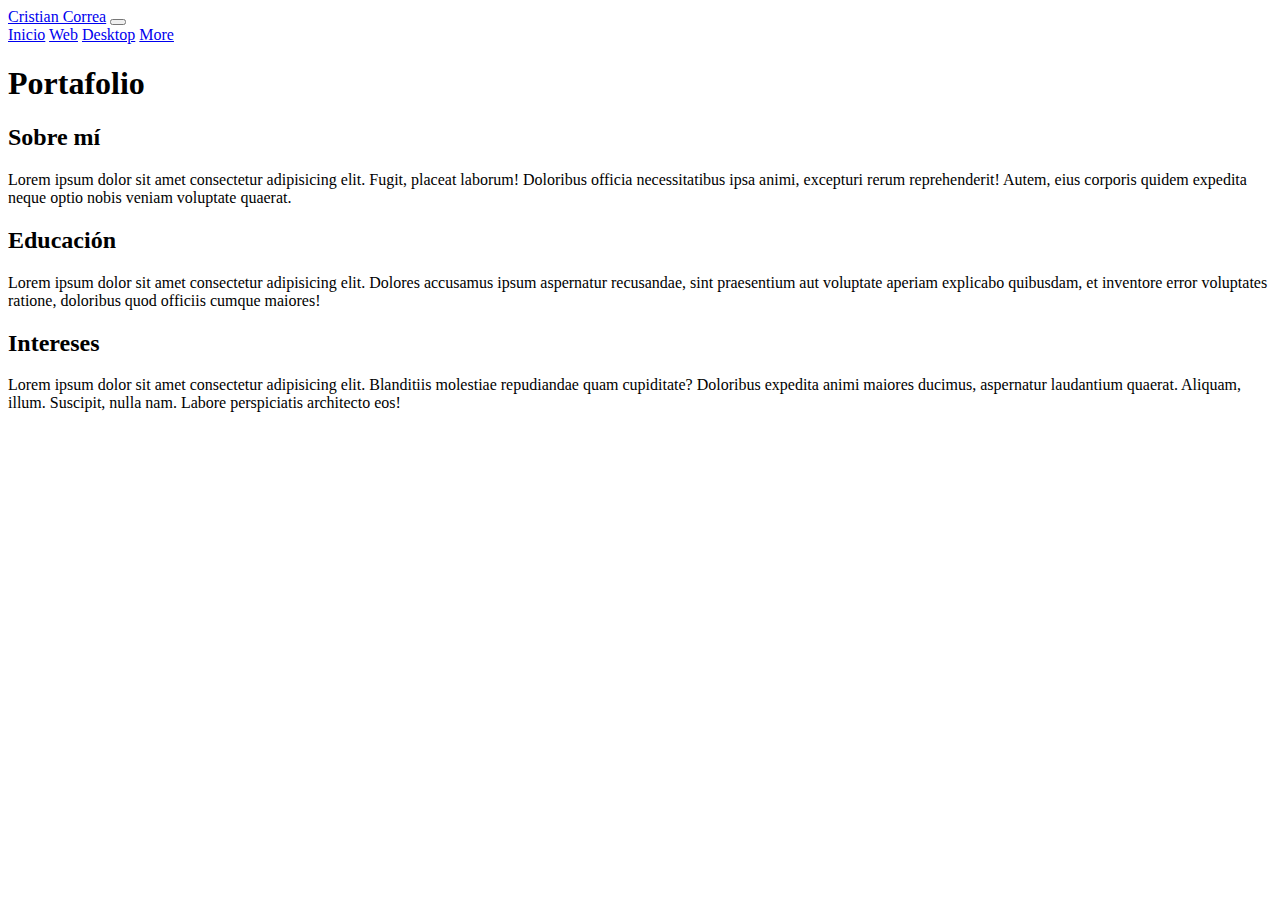
<file: index.html>
<!DOCTYPE html>
<html lang="es">
    <head>
        <meta charset="utf-8">
        <title>Portafolio de Cris</title>
        <link rel="stylesheet" href="">
        <link href="https://cdn.jsdelivr.net/npm/bootstrap@5.2.0-beta1/dist/css/bootstrap.min.css" rel="stylesheet" integrity="sha384-0evHe/X+R7YkIZDRvuzKMRqM+OrBnVFBL6DOitfPri4tjfHxaWutUpFmBp4vmVor" crossorigin="anonymous">
        <script src="https://cdn.jsdelivr.net/npm/bootstrap@5.2.0-beta1/dist/js/bootstrap.bundle.min.js" integrity="sha384-pprn3073KE6tl6bjs2QrFaJGz5/SUsLqktiwsUTF55Jfv3qYSDhgCecCxMW52nD2" crossorigin="anonymous"></script>
    </head>
    
    <body>
        
        <nav class="navbar navbar-expand-lg bg-light">
            <div class="container-fluid">
              <a class="navbar-brand" href="#">Cristian Correa</a>
              <button class="navbar-toggler" type="button" data-bs-toggle="collapse" data-bs-target="#navbarNavAltMarkup" aria-controls="navbarNavAltMarkup" aria-expanded="false" aria-label="Toggle navigation">
                <span class="navbar-toggler-icon"></span>
              </button>
              <nav>
                <div class="nav nav-tabs" id="nav-tab" role="tablist">
                  <a href="index.html" class="nav-link active" aria-selected="true">Inicio</a>
                  <a href="Web/indexWeb.html" class="nav-link" aria-selected="false">Web</a>
                  <a href="Java/cosasJava.html" class="nav-link" aria-selected="false">Desktop</a>
                  <a class="nav-link disabled" aria-selected="false" href="#">More</a>
                </div>
              </nav>
            </div>
          </nav>

        <header>
            <h1 class="main-title">Portafolio</h1>
        </header>

        <section class="info">
            <div class="personal">
                <h2>Sobre mí</h2>
                <p>Lorem ipsum dolor sit amet consectetur adipisicing elit. Fugit, placeat laborum! Doloribus officia necessitatibus ipsa animi, excepturi rerum reprehenderit! Autem, eius corporis quidem expedita neque optio nobis veniam voluptate quaerat.</p>
            </div>

            <div class="estudios">
                <h2>Educación</h2>
                <p>Lorem ipsum dolor sit amet consectetur adipisicing elit. Dolores accusamus ipsum aspernatur recusandae, sint praesentium aut voluptate aperiam explicabo quibusdam, et inventore error voluptates ratione, doloribus quod officiis cumque maiores!</p>
            </div>

            <div class="intereses">
                <h2>Intereses</h2>
                <p>Lorem ipsum dolor sit amet consectetur adipisicing elit. Blanditiis molestiae repudiandae quam cupiditate? Doloribus expedita animi maiores ducimus, aspernatur laudantium quaerat. Aliquam, illum. Suscipit, nulla nam. Labore perspiciatis architecto eos!</p>
            </div>
            

        </section>

       
        
            
    </body>
</html>
</file>
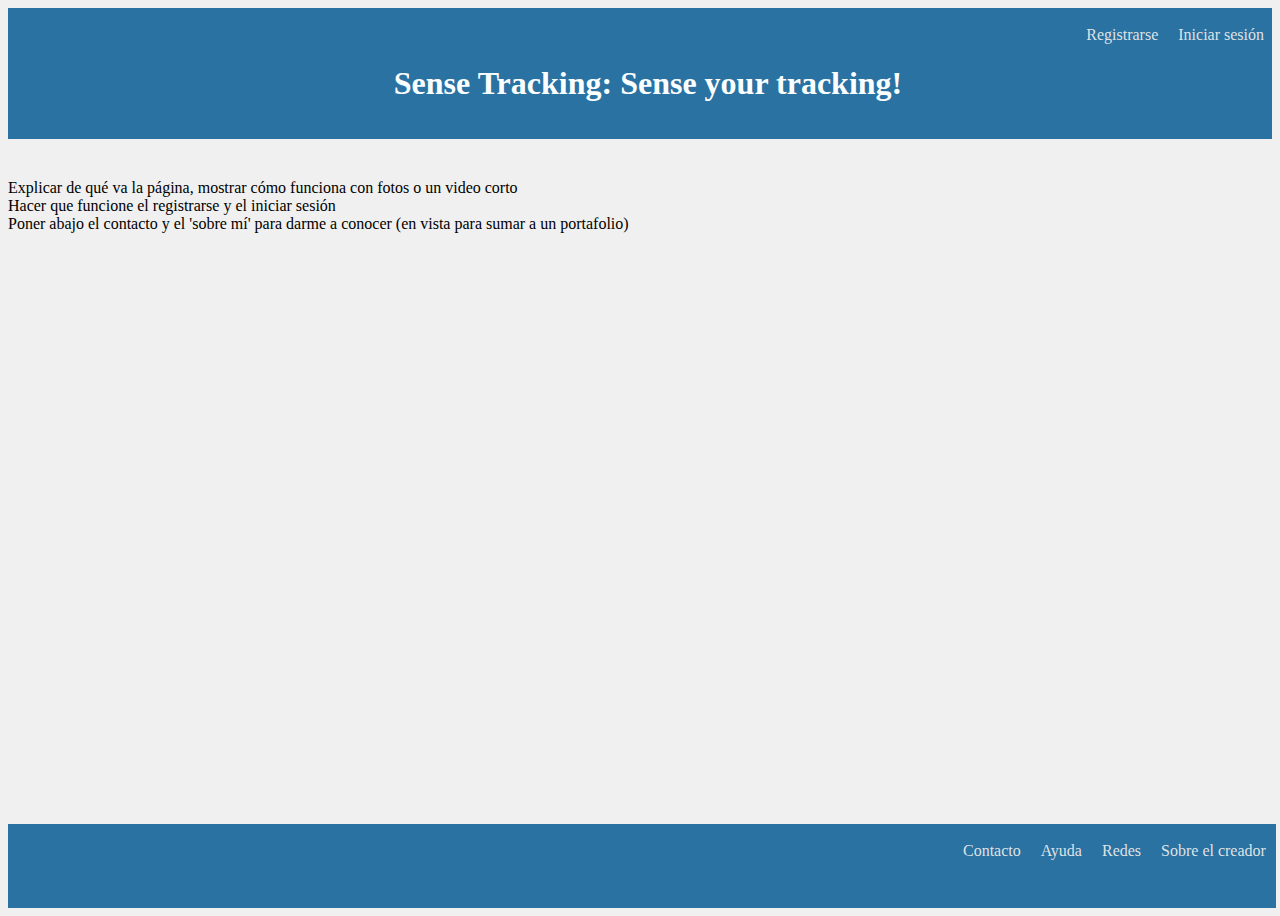
<file: Web/SenseTracking/index.html>
<!DOCTYPE html>
<html lang="en">
<head>
    <meta charset="UTF-8">
    <meta http-equiv="X-UA-Compatible" content="IE=edge">
    <meta name="viewport" content="width=device-width, initial-scale=1.0">
    <title>SenseTracking</title>
    <link rel="stylesheet" href="style.css">
</head>
<body>
    <div class="container">
        <header>
            <ul class="nav nav-bar">
                <li class="nav-item item-left">
                    <a class="nav-link active" aria-current="page" href="registrarse.html">Registrarse</a>
                </li>
                <li class="nav-item item-left">
                    <a class="nav-link" href="iniciar-sesion.html">Iniciar sesión</a>
                </li>
            </ul>
            <h1 class="titulo titulo-principal">Sense Tracking: Sense your tracking!</h1>
        </header>

        <p>Explicar de qué va la página, mostrar cómo funciona con fotos o un video corto <br>
        Hacer que funcione el registrarse y el iniciar sesión <br>
        Poner abajo el contacto y el 'sobre mí' para darme a conocer (en vista para sumar a un portafolio)</p>
        

        <footer class="main-footer footer">
            <div class="main-footer-container">
                <ul class="nav footer-nav">
                    <li class="nav-item item-left">
                        <a class="nav-link-footer active" aria-current="page" href="#">Contacto</a>
                    </li>
                    <li class="nav-item item-left">
                        <a class="nav-link-footer active" aria-current="page" href="#">Ayuda</a>
                    </li>
                    <li class="nav-item item-left">
                        <a class="nav-link-footer active" aria-current="page" href="#">Redes</a>
                    </li>
                    <li class="nav-item item-left">
                        <a class="nav-link-footer active" aria-current="page" href="#">Sobre el creador</a>
                    </li>    
                </ul>
            </div>
        </footer>
    </div>
</body>
</html>
</file>
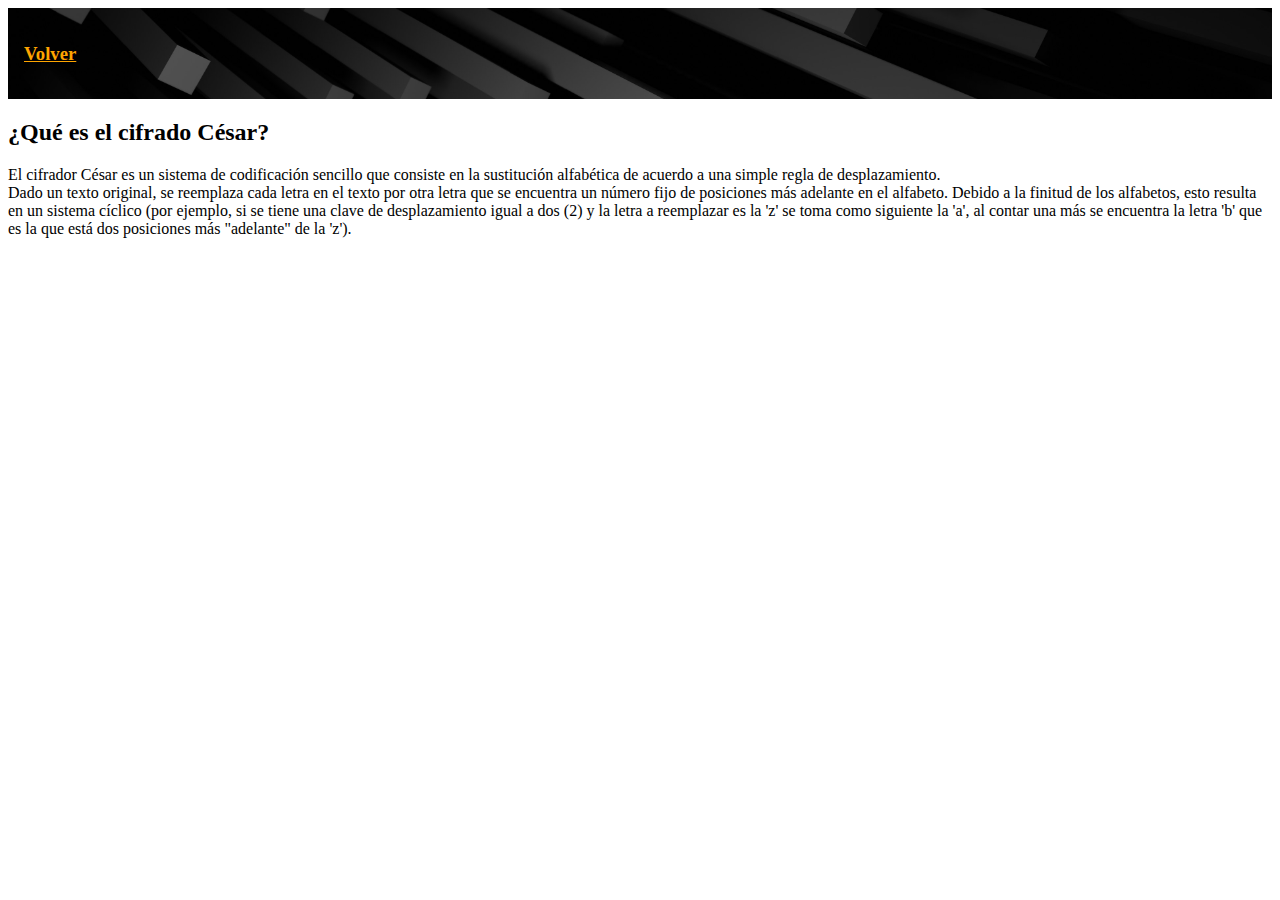
<file: Cifrado/info.html>
<!DOCTYPE html>
<html lang="en">
<head>
    <meta charset="UTF-8">
    <meta http-equiv="X-UA-Compatible" content="IE=edge">
    <meta name="viewport" content="width=device-width, initial-scale=1.0">
    <link rel="stylesheet" href="style.css">
    <title>Cifrado César | ¿Qué es?</title>
</head>

<body>
    <header>
        <h3><a class="info-link" href="main.html">Volver</a></h3>
    </header>
    <section >
        <div class="info-cifrado">
            <h2 id="info">¿Qué es el cifrado César?</h2>

            <p>El cifrador César es un sistema de codificación sencillo que consiste en la sustitución
                alfabética de acuerdo a una simple regla de desplazamiento. 
                <br>Dado un texto original, se reemplaza cada letra en el texto
                por otra letra que se encuentra un número fijo de 
                posiciones más adelante en el alfabeto. Debido a la finitud de los alfabetos, esto resulta
                en un sistema cíclico (por ejemplo, si se tiene una clave de desplazamiento igual a dos (2)
                y la letra a reemplazar es la 'z' se toma como siguiente la 'a', al contar una más se encuentra
                la letra 'b' que es la que está dos posiciones más "adelante" de la 'z').
            </p>
        </div>
    </section>  
</body>
</html>
</file>
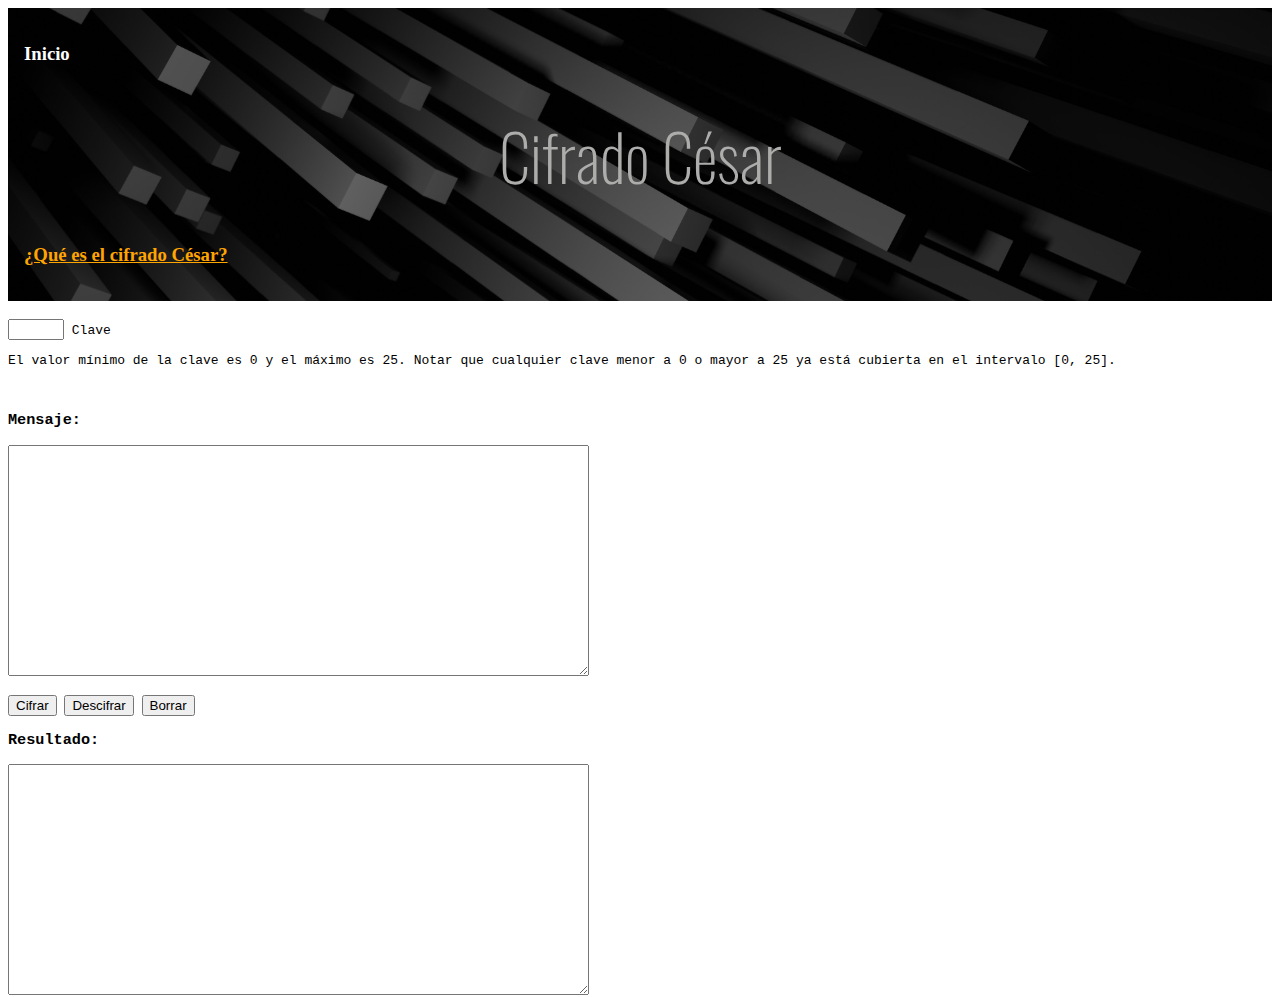
<file: Cifrado/main.html>
<!DOCTYPE html>
<html>
    <head>
        <meta charset="utf-8">
        <meta name="description" content="Implementación Web de cifrado césar-">
        <link rel="stylesheet" href="style.css">
        <script src="cifrado.js" defer></script> 
        <title>Cifrado César</title>
    </head>

    <body>
        <header>
            <nav class="links">
                <h3><a class="link" href="../index.html">Inicio</a></h3>
            </nav>
            <h1 class="titulo">Cifrado César</h1>
            <h3><a class="info-link" href="info.html">¿Qué es el cifrado César?</a></h3>
        </header>
        
        <br>

        <form class="form">
            <section class="opcion-clave input">
                <input type="number" id="clave" name="clave" min="0" max="25" required>
                <label for="clave">Clave</label>
                <p>El valor mínimo de la clave es 0 y el máximo es 25. Notar que cualquier clave menor a 0
                    o mayor a 25 ya está cubierta en el intervalo [0, 25].
                </p>
                <br>
            </section>

            <section class="msj">
                <div>
                    <h3 class="subtitulo">Mensaje:</h3>
                   
                    <textarea id="mensaje" name="entrada" rows="15" cols="70" required></textarea>
                    <br><br>
                </div>
                
                <button type="button" id="cifrar">Cifrar</button>
                <button type="button" id="descifrar">Descifrar</button>
                <button type="reset">Borrar</button>

                <div>
                    <h3 class="subtitulo">Resultado:</h3>
                    <textarea id="resultado" name="salida" rows="15" cols="70"></textarea>    
                </div>
            </section>
        </form>
        
        
    </body>

</html>
</file>
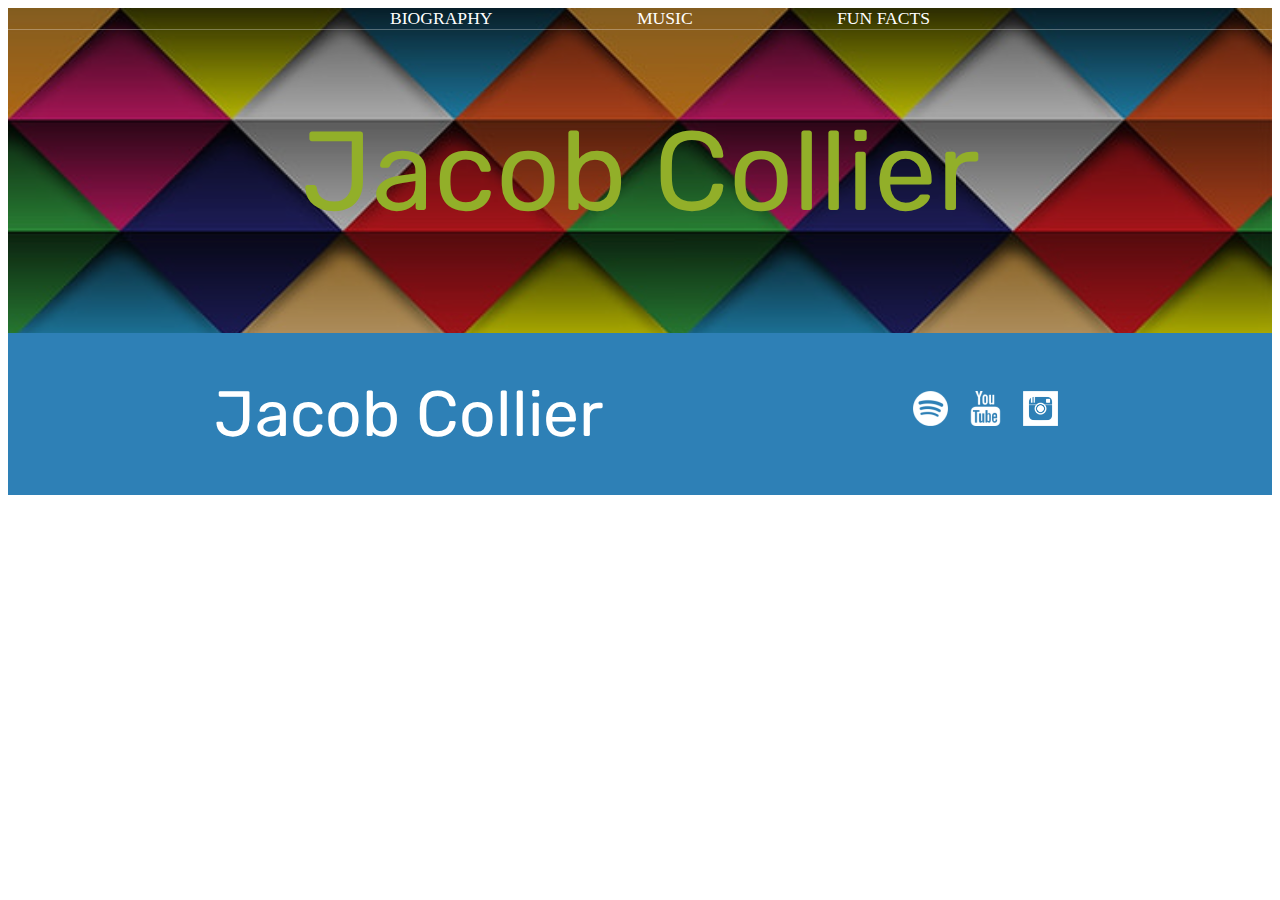
<file: Jacob/JacobFanFacts.html>
<!DOCTYPE>
<html>
    <head>
        <meta charset="utf-8">
        <meta name="description" content="An introduction to Jacob Collier. Meet him, listen to him, love him">
        <link rel="stylesheet" href="style-jacob.css">
        <title>Jacob Collier Page | Fun Facts</title>
    </head>
    <body>
        <header class="main-header">
            <nav class="nav main-nav">
                <ul>
                    <li><a href="BiographyJacob.html">BIOGRAPHY</a></li>
                    <li><a href="MusicJacob.html">MUSIC</a></li>
                    <li><a href="JacobFanFacts.html">FUN FACTS</a></li>
                </ul>
            </nav>
            
            <h1 class="artist-name artist-name-large">Jacob Collier</h1>
            
        </header>
        
        
        <footer class="main-footer">
            <div class="container main-footer-container">
                <h3 class="artist-name">Jacob Collier</h3>
                <ul class="nav footer-nav">
                    <li>
                        <a href="https://open.spotify.com/artist/0QWrMNukfcVOmgEU0FEDyD" target="_blank"><img src="Logos/Spotify%20Logo.png" alt="Spotify" width="70px"></a></li>
                    <li>
                        <a href="https://www.youtube.com/user/jacobcolliermusic" target="_blank"><img src="Logos/YouTube%20Logo.png" alt="Youtube" width="70px"></a></li>
                    <li>
                        <a href="https://www.instagram.com/jacobcollier/" target="_blank"><img src="Logos/Ig Blanco Logo.png" alt="Instagram" width="70px"></a></li>
                </ul>
            </div>
        </footer>
        
    </body>
</html>
</file>
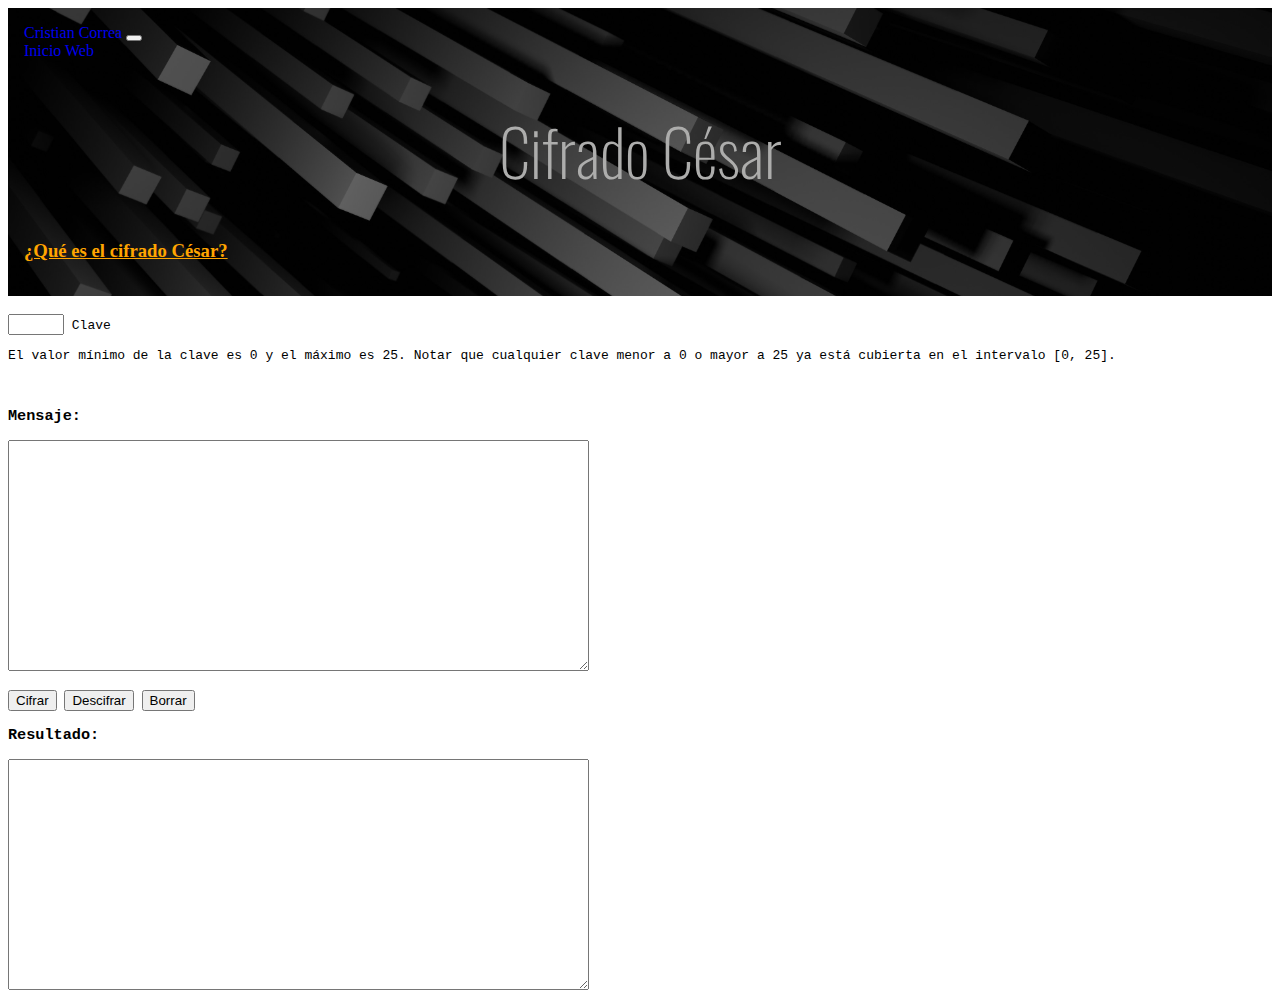
<file: Web/Cifrado/main.html>
<!DOCTYPE html>
<html>
    <head>
        <meta charset="utf-8">
        <meta name="description" content="Implementación Web de cifrado césar-">
        <link rel="stylesheet" href="style.css">
        <script src="cifrado.js" defer></script>
        <link href="https://cdn.jsdelivr.net/npm/bootstrap@5.2.0-beta1/dist/css/bootstrap.min.css" rel="stylesheet" integrity="sha384-0evHe/X+R7YkIZDRvuzKMRqM+OrBnVFBL6DOitfPri4tjfHxaWutUpFmBp4vmVor" crossorigin="anonymous">
        <script src="https://cdn.jsdelivr.net/npm/bootstrap@5.2.0-beta1/dist/js/bootstrap.bundle.min.js" integrity="sha384-pprn3073KE6tl6bjs2QrFaJGz5/SUsLqktiwsUTF55Jfv3qYSDhgCecCxMW52nD2" crossorigin="anonymous"></script> 
        <title>Cifrado César</title>
    </head>

    <body>
        <header>

            <nav class="navbar navbar-expand-lg navbar-dark">
                <div class="container-fluid">
                  <a class="navbar-brand" href="#">Cristian Correa</a>
                  <button class="navbar-toggler" type="button" data-bs-toggle="collapse" data-bs-target="#navbarNavAltMarkup" aria-controls="navbarNavAltMarkup" aria-expanded="false" aria-label="Toggle navigation">
                    <span class="navbar-toggler-icon"></span>
                  </button>
                  <nav>
                    <div class="nav nav-tabs" id="nav-tab" role="tablist">
                      <a href="../../index.html" class="nav-link" aria-selected="true">Inicio</a>
                      <a href="../indexWeb.html" class="nav-link" aria-selected="false">Web</a>
                    </div>
                  </nav>
                 
                </div>
              </nav>

            <h1 class="titulo">Cifrado César</h1>
            <h3><a class="info-link" href="info.html">¿Qué es el cifrado César?</a></h3>
        </header>
        
        <br>

        <form class="form">
            <section class="opcion-clave input">
                <input type="number" id="clave" name="clave" min="0" max="25" required>
                <label for="clave">Clave</label>
                <p>El valor mínimo de la clave es 0 y el máximo es 25. Notar que cualquier clave menor a 0
                    o mayor a 25 ya está cubierta en el intervalo [0, 25].
                </p>
                <br>
            </section>

            <section class="msj">
                <div>
                    <h3 class="subtitulo">Mensaje:</h3>
                   
                    <textarea id="mensaje" name="entrada" rows="15" cols="70" required></textarea>
                    <br><br>
                </div>
                
                <button type="button" id="cifrar">Cifrar</button>
                <button type="button" id="descifrar">Descifrar</button>
                <button type="reset">Borrar</button>

                <div>
                    <h3 class="subtitulo">Resultado:</h3>
                    <textarea id="resultado" name="salida" rows="15" cols="70"></textarea>    
                </div>
            </section>
        </form>
        
        
    </body>

</html>
</file>
<file: Web/SenseTracking/style.css>
A {
    text-decoration: none;
}

.nav li {
    display: inline;
}

.nav a, .left-side-tab a {
    padding: .5em;
    color: rgba(235, 235, 235, 0.945);
}

.nav a:hover, .left-side-tab a:hover {
    background-color: rgb(51,142,202); /* rgb(111, 178, 199); */
}

.left-side-tab li {
    padding-top: .5em;
    padding-bottom: 2em;
}

header {
    background-color: rgb(41,114,162);
    padding-top: .1em;
    padding-bottom: 1em;
    margin-bottom: 2.5em;
}

header ul {
    text-align: right;
}

body {
    background-color: rgba(236, 236, 236, 0.788);
}

table {
    border-collapse: collapse;
    border-spacing: 0;
    width: 100%;
    border: 1px solid #ddd;
}

th, td {
    text-align: left;
    padding: 16px;
}

tr:nth-child(even) {
    background-color: #dadada;
}

#input-table {
    display: none;
}

.button {
    float: right;
    border: 1px solid rgb(0, 0, 0);
    width: 8em;
    border-radius: 4px;
    transition-duration: 0.4s;

}

.button:hover {
    box-shadow: 0 12px 16px 0 rgba(0,0,0,0.24), 0 17px 50px 0 rgba(0,0,0,0.19);
}
  
.button1:hover {
    background-color: #4CAF50; /* Green */
    color: white;
}

.button2:hover {
    background-color: #af4c4c; /* Green */
    color: white;
}

.button1 {
    background-color: white;
    color: black;
    border: 2px solid #4CAF50; /* Green */
}

.button2 {
    background-color: white;
    color: black;
    border: 2px solid #af4c4c;
}

.disabled {
    opacity: 0.6;
    cursor: not-allowed;
}

.label-input {
    display: none;
}

.titulo {
    color:rgb(252, 255, 255);
    padding-left: .5em;
}

.titulo-principal {
    text-align: center;
}

/*Para mantener el footer abajo*/
.container {
    position: relative;
    min-height: 100vh;
}

/*Footer*/

.main-footer, .nav-link-footer {
    background-color: rgb(41,114,162);
    display: inline;
    color: rgb(255, 255, 255);
    padding: .12em;
}

.main-footer-container ul {
    flex-grow: 1;
    text-align: end;
}

.footer {
    position: absolute;
    bottom: 0;
    text-align: center;
    width: 100%;
    height: 5rem;            /* footer height */
}



/* ////////////////////////      Registrarse y Login      ///////////////////////////     */

.body-form {
    background-color: #000000be;
}

.form-persona {
    width: 40%;
    background-color: rgb(41,114,162); /*Cambiar o sacar*/
    color: #dadada; /*Ver color*/
    margin: auto;
    margin-top: 15%;
    box-shadow: 0 12px 16px 0 rgba(0, 0, 0, 0.692), 0 17px 50px 0 rgba(0,0,0,0.19);
    border-radius: 4px;
}

.form-persona input {
    width: 94%;
    border: 2px solid rgb(223, 223, 223); /*Cambiar*/
    border-radius: 4px;
    padding: 10px 15px;
    margin: 8px 0;
    margin-left: 1em;
    box-sizing: border-box;
}

.form-persona input:focus { /*Cambiar estos colores feos*/
    border: 3px solid #555;
    background-color: rgba(225, 255, 255, 0.952);
}

.div-form label {
    font-size: larger;
    padding: 5px;
}
</file>
<file: Cifrado/style.css>
@import url('https://fonts.googleapis.com/css2?family=Oswald:wght@200&display=swap');


* {
    box-sizing: border-box;
}

a {
    text-decoration: none;
}

header {
    background-color:(0,0,0, .2);
    background-image: url(fondo-shubham-dhage.jpg);
    background-size: cover;
    background-blend-mode: multiply;
    padding: 1em;
    
}

.titulo {
    text-align: center;
    color: rgb(173, 173, 172);
    font-family: 'Oswald';
    font-size: 4em;
    font-weight: lighter;
}

.form {
    position: absolute;
    float: left;
    font-family: monospace;
    font-weight: lighter;
    padding-right: 10%;
}

.nombre {
    float: left;
}

/*.msj input {
    height: 20em;
    width: 30em;
    padding-bottom: 20.5em;
    margin-bottom: 1.5em;
}*/

.link {
    color: white;
}


.info-link {
    color:orange;
    text-decoration: underline;
}
</file>
<file: Jacob/style-jacob.css>
@import url("https://fonts.googleapis.com/css2?family=Crimson+Pro&family=Literata");
@import url('https://fonts.googleapis.com/css2?family=Rubik:wght@700&display=swap');
@import url('https://fonts.googleapis.com/css2?family=Pirata+One&display=swap');
* {
    box-sizing: border-box;
    color: #777;
    
    font-family: 'Crimson Pro' serif;
}

A {
    text-decoration: none;
}

.main-header {
    background-color: rgba(0, 0, 0, .3);
    background-image: url(Logos/backgroundRainbow.jpg);
    background-blend-mode: multiply;
    background-size: cover;
    padding-bottom: 20px;
}

.nav ul {
    margin: 0px;
}

.nav li {
    display: inline;
}

.nav a {
    padding: .5em;
    color: white;
}

.nav a:hover {
    background-color: rgba(255, 255, 255, .6);
}

.main-nav {
    text-align: center;
    font-size: 1.1em;
    font-weight: lighter;
    border-bottom: 1px solid rgba(255, 255, 255, .3);
    
}

.main-nav li{
    padding: 0 5%; 
}

.artist-name {
    text-align: center;
    padding: 0;
    font-size: 4em;
    font-family: 'Rubik', sans-serif;
    font-weight: normal;
    color: white;
}
.artist-name-large {
    color: rgb(146, 175, 41);
    font-size: 7em;
}

.selection-header{
    font-family: 'Crimson Pro', cursive;
    font-weight: normal;
    color: #333;
    text-align: center;
}
.container {
    max-width: 900px;
    margin: 0 auto;
    padding: 0 1.5em;
    line-height: 30px;
}

#biography-jacob-image {
    float: left;
    width: 200px;
    height: 250px;
    border-radius: 50%;
    margin: 15px;
    
}
.main-footer {
    background-color: rgb(46, 128, 182);
    color: black;
    padding: .12em;
}

.main-footer-container {
    display: flex;
    align-items: center;
}

.main-footer-container ul {
    flex-grow: 1;
    text-align: end;
}

.footer-nav img {
    width: 35px;
    height: 35px;
}
</file>
<file: Web/Cifrado/style.css>
@import url('https://fonts.googleapis.com/css2?family=Oswald:wght@200&display=swap');


* {
    box-sizing: border-box;
}

a {
    text-decoration: none;
}

header {
    background-color:(0,0,0, .2);
    background-image: url(fondo-shubham-dhage.jpg);
    background-size: cover;
    background-blend-mode: multiply;
    padding: 1em;
    
}

.titulo {
    text-align: center;
    color: rgb(173, 173, 172);
    font-family: 'Oswald';
    font-size: 4em;
    font-weight: lighter;
}

.form {
    position: absolute;
    float: left;
    font-family: monospace;
    font-weight: lighter;
    padding-right: 10%;
}

.nombre {
    float: left;
}

/*.msj input {
    height: 20em;
    width: 30em;
    padding-bottom: 20.5em;
    margin-bottom: 1.5em;
}*/

.link {
    color: white;
}


.info-link {
    color:orange;
    text-decoration: underline;
}
</file>
